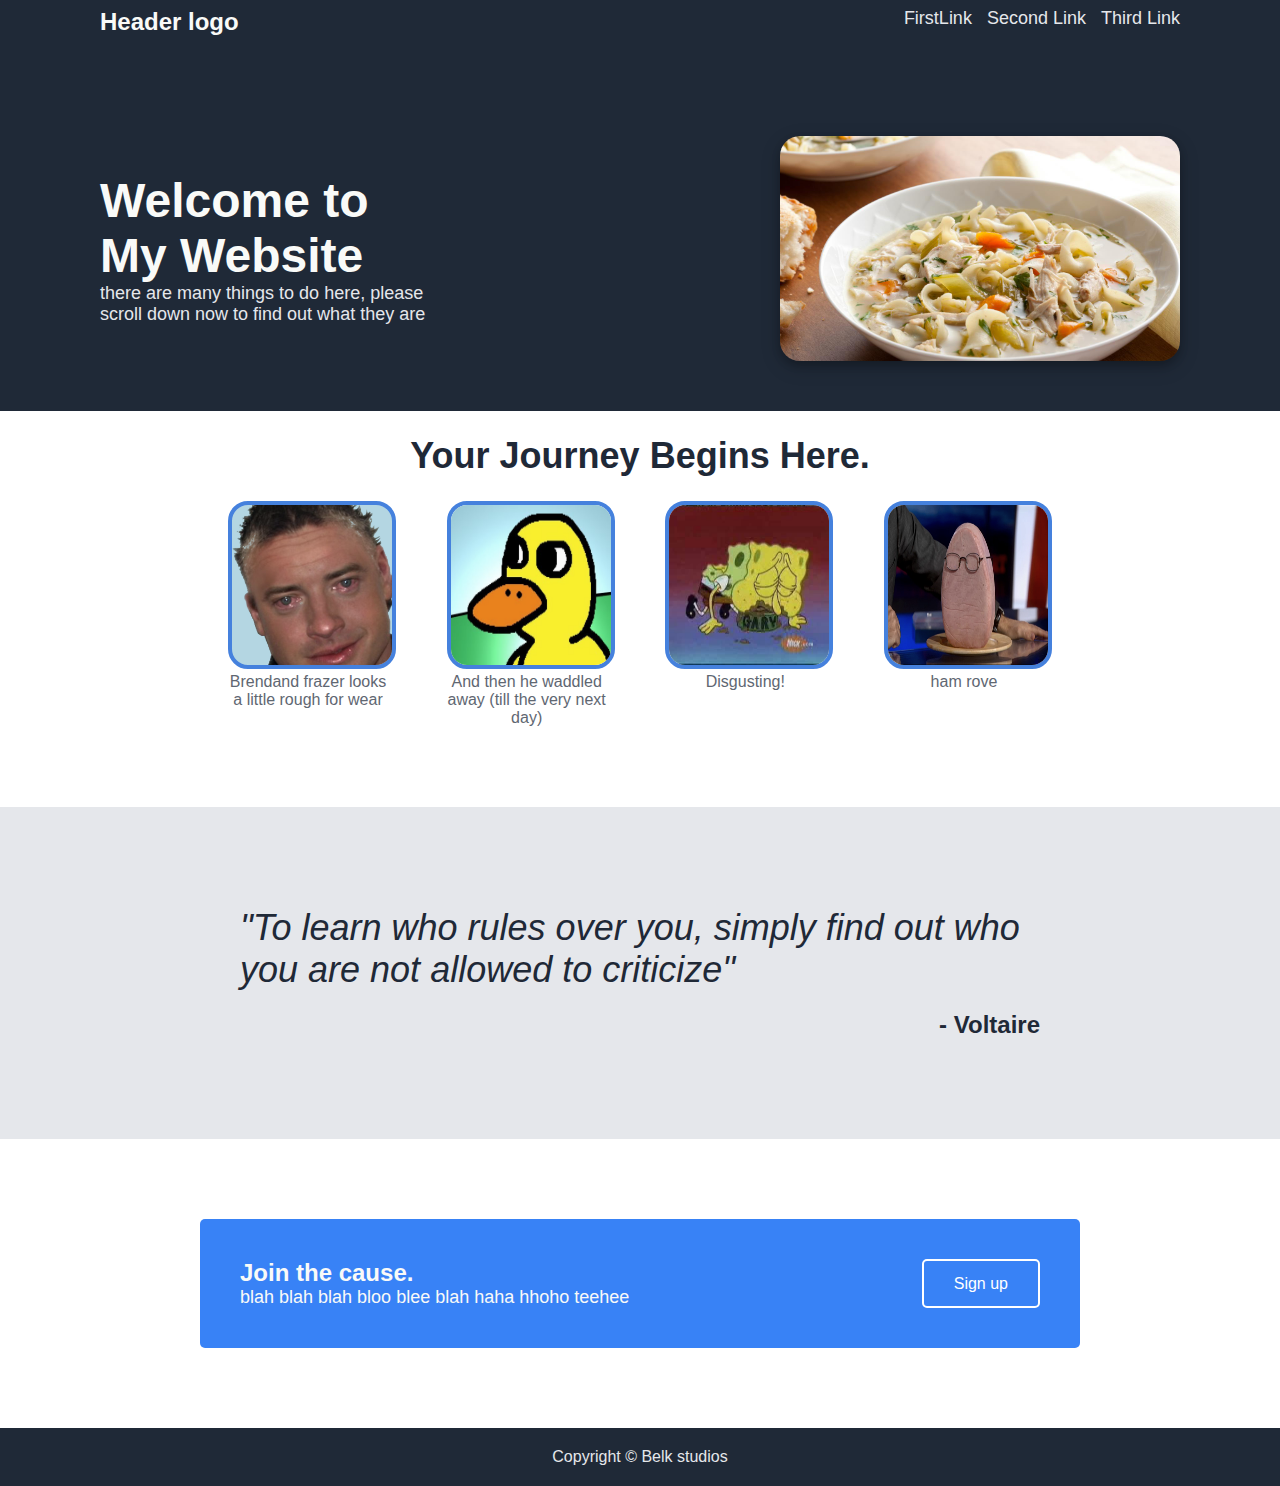
<file: index.html>
<!DOCTYPE html>
<html lang="en">
<head>
    <meta charset="UTF-8">
    <meta http-equiv="X-UA-Compatible" content="IE=edge">
    <meta name="viewport" content="width=device-width, initial-scale=1.0">
    <link rel="stylesheet" href="style.css">
    <title>Belkie Website</title>
</head>
<body>
    <div class="Top-box">
        <div class="Header">
            <div>Header logo</div>
            <ul class="Header-links" >
                <li> <a href="headerlink.html">FirstLink</a></li>
                <li> <a href="headerlink.html">Second Link</a></li>
                <li> <a href="headerlink.html">Third Link</a></li>
            </ul>
        </div>
        <div class="Hero">
            <div class="hero-text">
            <div id="main-hero">Welcome to My Website</div>
            <div id="sub-hero">there are many things to do here, please scroll down now to find out what they are </div>
            </div>
            <p id="hero-gap"></p>
            <img src="images/mainsoup.png" id="hero-img">
        </div>
    </div>
    <p id="second-box-title">Your Journey Begins Here.</p>
    <div class="icon-list">
        <div class="option1">
            <img class="icon-img" src="images/icon1.jpg">
            <p>Brendand frazer looks a little rough for wear</p>
        </div>
        <div class="option2">
            <img class="icon-img" src="images/icon2.jpg">
            <p>And then he waddled away (till the very next day)</p>
        </div>
        <div class="option3">
            <img class="icon-img" src="images/icon3.jpg">
            <p> Disgusting! </p>
        </div>
        <div class="option3">
            <img class="icon-img" src="images/icon4.jpg">
            <p> ham rove </p>
        </div>
    </div>
    <div class="quote-box">
        <p id="quote-text">"To learn who rules over you, simply find out who you are not allowed to criticize"</p>
        <p id="author-text"> - Voltaire</p>
    </div>
    <div class="bottom-box">
        <div class="bottom-text">
            <p id="top-call">Join the cause.</p>
            <p id="sub-call">blah blah blah bloo blee blah haha hhoho teehee</p>
        </div>
        <div class="sign-up"><a href="signup.html">Sign up</a></div>
    </div>
    <div class="copyright-message">Copyright © Belk studios</div>

</body>
</html>
</file>
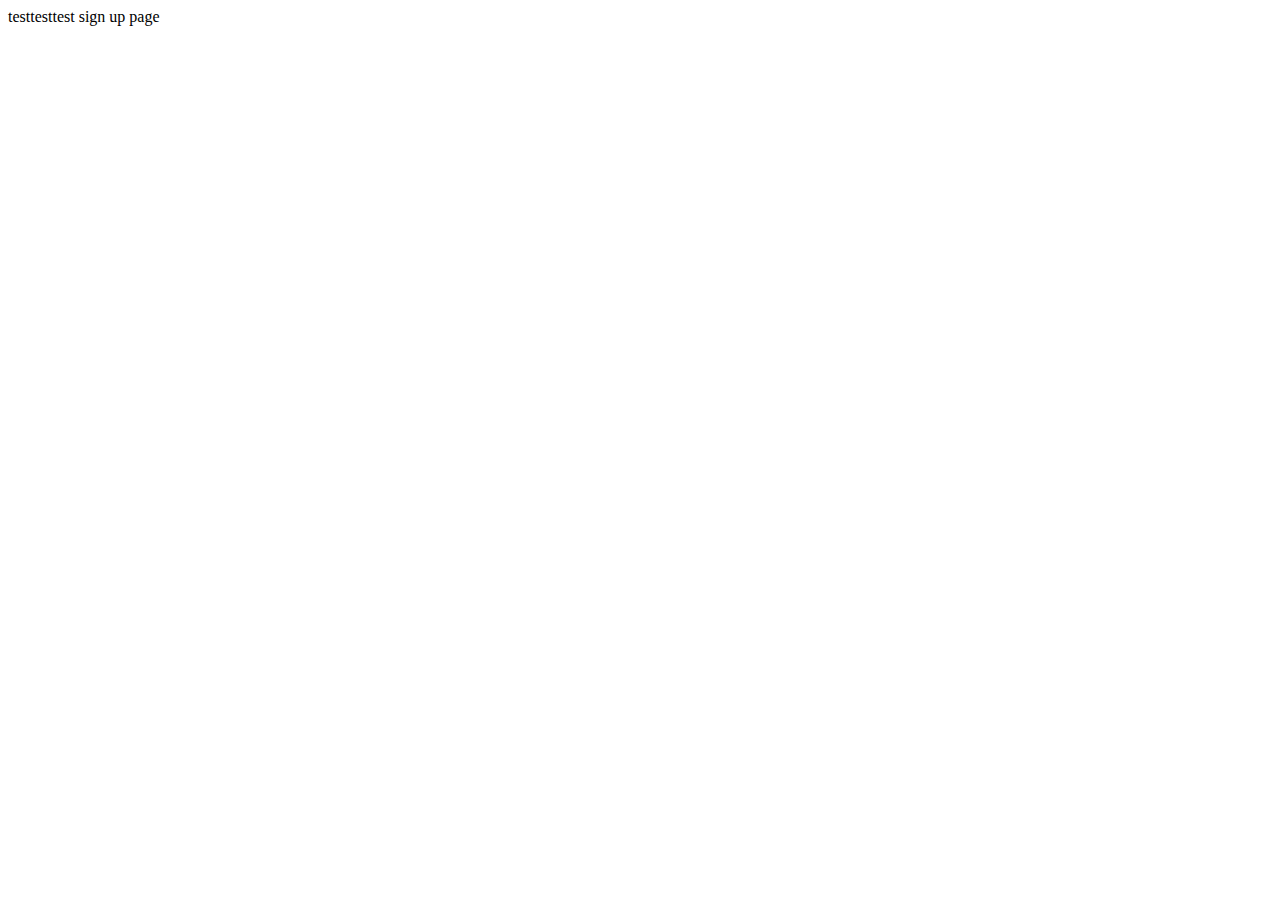
<file: signup.html>
<!DOCTYPE html>
<html lang="en">
<head>
    <meta charset="UTF-8">
    <meta http-equiv="X-UA-Compatible" content="IE=edge">
    <meta name="viewport" content="width=device-width, initial-scale=1.0">
    <title>Document</title>
</head>
<body>
    testtesttest sign up page
</body>
</html>
</file>
<file: style.css>
* {
    margin: 0;
    padding-right: 0;
    list-style: none;

    /* border: 2px solid green; */
    
}
a, a:hover, a:focus, a:active {
    text-decoration: none;
    color: inherit;
}


body {
    background-color: white;
    font-family: Arial, sans-serif;
}

#hero-img {
    height: auto;
    flex: 1;
    max-width: 600px;
    min-width: 400px; 
    border-radius: 20px;
    box-shadow: 0 4px 8px 0 rgba(0, 0, 0, 0.2), 0 6px 20px 0 rgba(0, 0, 0, 0.19); 
  }

.Top-box {
    background-color: #1F2937;
    padding: 8px;
    padding-left: 80px;
    padding-right: 80px;
    padding-bottom: 50px;
}

.Header{
    display: flex;
    max-width: 1080px;
    min-width: 620px;
    color: #f9faf8;
    font-size: 24px;
    font-weight: bold;
    margin-bottom: 100px;
    margin-left: auto;
    margin-right: auto;
    justify-content: space-between;
}

.Header .Header-links{
    display: flex;
    gap: 15px;
    font-size: 18px;
    color: #e5e7eb;
    white-space: nowrap;
    font-weight: normal;
}

.Header-links > li:hover{
    text-decoration: underline;
}


.Hero {
    min-width: 620px;
    display: flex;
    /* gap: 190px; */
    color: #f9faf8;
   
    margin-left: auto;
    margin-right: auto;
    justify-content: space-between;
    max-width: 1080px;
    min-width: 0px;
}

.hero-text {
    align-self: center;
}

#main-hero {
    text-align: left;
    font-size: 48px;
    font-weight: 800;
    min-width: 320px;
    max-width: 320px;
}
#sub-hero{
    font-size: 18px;
    color: #e5e7eb;
    min-width: 340px;
    max-width: 340px;
}

#hero-gap {
    flex: 2 2 60px;
    
}

#second-box-title {
    text-align: center;
    margin: 24px;
    font-size: 36px;
    font-weight: 800;
    color: #1F2937;
}


.icon-list {
    display: flex;
    margin-left: auto;
    margin-right: auto;
    justify-content: space-between;
    max-width: 824px;
    min-width: 0px;
}

.icon-list > div > p {
    max-width: 160px;
    color: #5f6772;
    text-align: center;
}

.icon-img {
    height: 160px;
    width: 160px;
    border: 4px solid #3882f6;
    flex-basis: auto;
    border-radius: 20px;
    background-color: lightblue;
    filter: grayscale(20%);
}

.icon-img:hover {
    height: 165px;
    width: 165px;
    filter: grayscale(0%);
    filter: drop-shadow(4px 4px 3px gray);
  }

.quote-box {
    margin-top: 80px;
    margin-bottom: 80px;
    padding: 100px;
    background-color: #e5e7eb;
    
}

#quote-text {
    /* padding-top: 40px; */
    color: #1f2937;
    font-size: 36px;
    font-weight: light;
    font-style: italic;
    max-width: 800px;
    min-width: 500px;
    margin-left: auto;
    margin-right: auto;
    margin-bottom: 20px;
}

#author-text {
    text-align: right;
    color: #1F2937;
    font-weight: 800;
    font-size: 24px;
    max-width: 800px;
    
    margin-left: auto;
    margin-right: auto;
    
    
}

.bottom-box {
    margin-left: auto;
    margin-right: auto;
    margin-bottom: 80px;
    background-color: #3882f6;
    border-radius: 5px;
    display: flex;
    justify-content: space-between;
    padding: 40px;
    color: white;
    max-width: 800px;
    min-width: 600px;
    
}
.sign-up {
    display: flex;
    align-items: center;
    padding-left: 30px;
    padding-right: 30px;
    border: 2px solid white;
    border-radius: 5px;
}

#top-call {
    color: #f9faf8;
    font-size: 24px;
    font-weight: bold;
}
#sub-call {
    color: #f9faf8;
    font-size: 18px;
    font-weight: normal;
}
.copyright-message {
    background-color: #1F2937;
    padding-top: 20px;
    padding-bottom: 20px;
    text-align: center;
    color: #e5e7eb;
}
</file>
